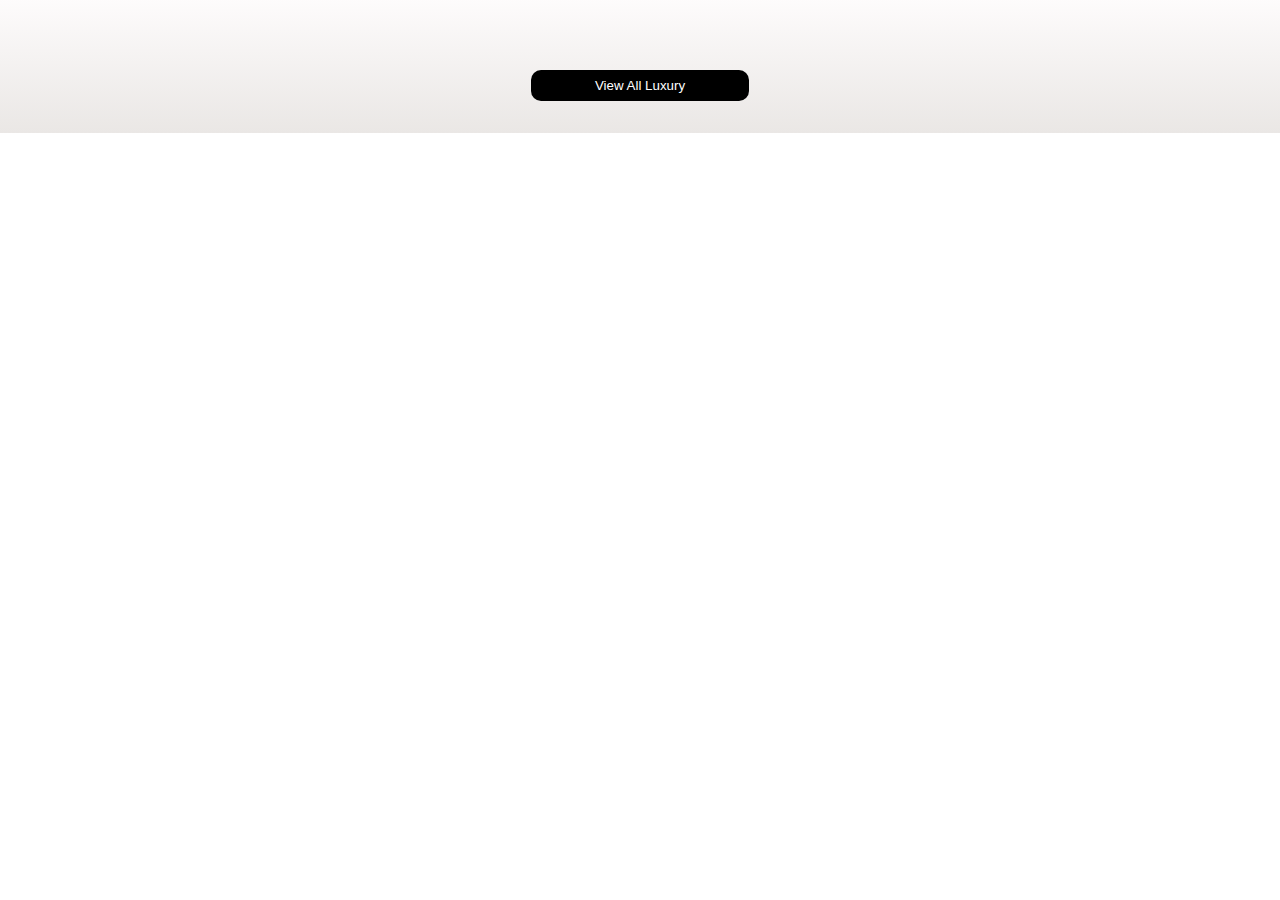
<file: index.html>
<!DOCTYPE html>
<html lang="en">
<head>
    <meta charset="UTF-8">
    <meta name="viewport" content="width=device-width, initial-scale=1.0">
    <title>Nykaa Clone</title>
    <link rel="stylesheet" href="styles.css">
    <script defer src="javaScript.js"></script>
</head>
<body>
    <div class="section-container">
        <div class="section-img-main">
            <div class="main-img-container">
                <a href="#">
                    <img id="main-img" class="main-img">
                </a>
            </div>
            <div class="img-container" id="img-container">
                <!-- Thumbnails will be added here by JavaScript -->
            </div>
            <div class="img-container1" id="img-container1">
                <!-- Large images will be added here by JavaScript -->
            </div>
           <div class="view-btn-container">
               <button class="btn">View All Luxury <i class="fa fa-arrow-right" aria-hidden="true"></i></button>
           </div>
        </div>
    </div>
</body>
</html>
</file>
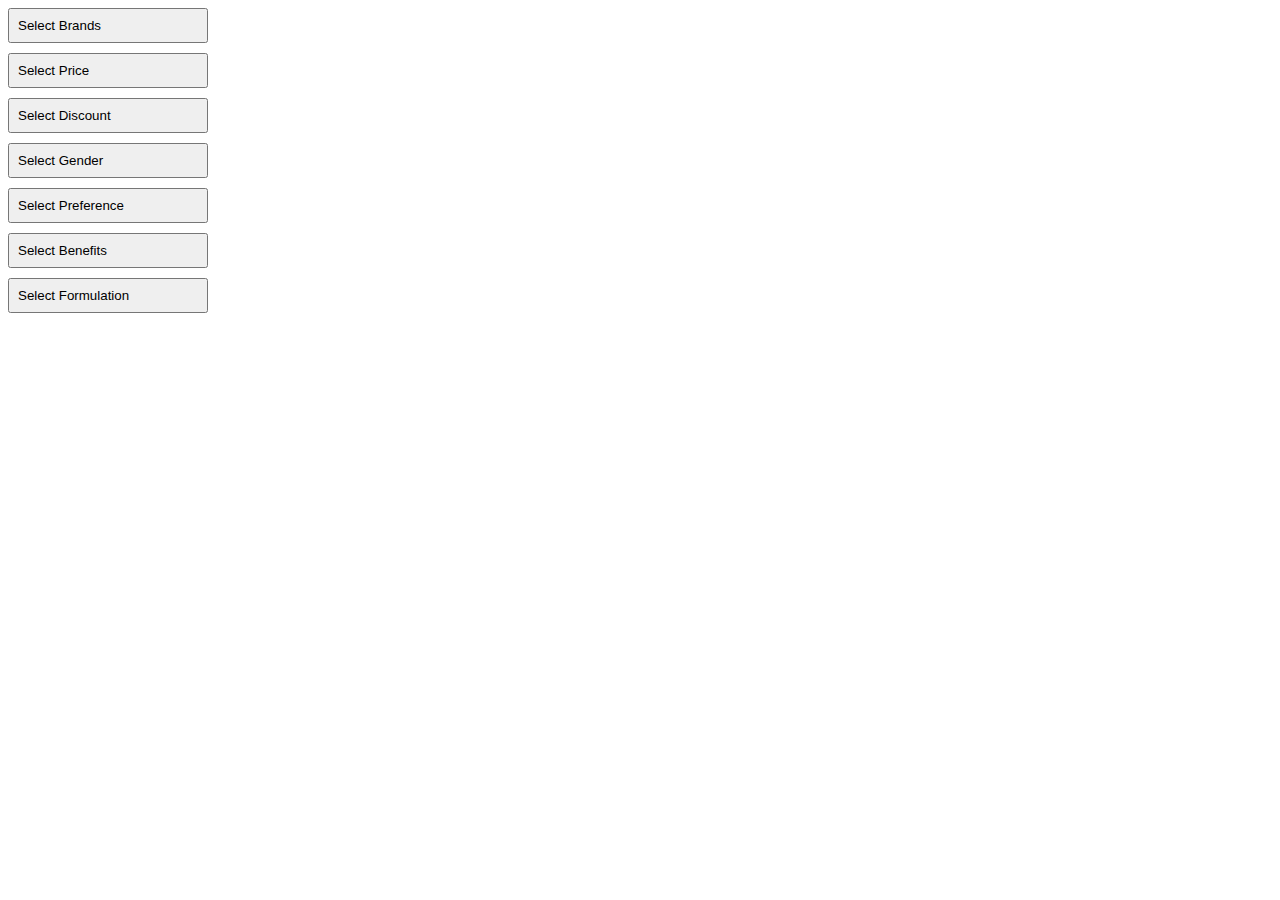
<file: slidebar/index.html>
<!DOCTYPE html>
 <html lang="en">
 <head>
   <meta charset="UTF-8">
   <meta name="viewport" content="width=device-width, initial-scale=1.0">
   <style>
     .dropdown {
       position: relative;
       margin-bottom: 10px;
     }
     .dropdown button {
       padding: 8px;
       cursor: pointer;
       width: 200px;
       text-align: left;
     }
     .dropdown-content {
       display: none;
       position: absolute;
       background-color: #f9f9f9;
       box-shadow: 0px 8px 16px 0px rgba(0,0,0,0.2);
       z-index: 1;
       padding: 8px;
       max-height: 200px;
       overflow-y: auto;
       width: 200px;
       top: auto; /* Adjusted to ensure it's above the button */
       bottom: 100%;
       left: 0;
     }
     .dropdown-content label {
       display: block;
       margin-bottom: 8px;
     }
     .dropdown-content label:hover {
       background-color: #ddd;
     }
   </style>
 </head>
 <body>
 
 <div class="dropdown">
   <button onclick="toggleDropdown('brandsDropdown')">Select Brands</button>
   <div class="dropdown-content" id="brandsDropdown">
     <label><input type="checkbox" name="brands[]" value="maybelline"> Glamorous Cosmetics</label>
     <label><input type="checkbox" name="brands[]" value="loreal"> L'Oreal</label>
     <label><input type="checkbox" name="brands[]" value="nykaa"> Nykaa</label>
   </div>
 </div>
 
 <div class="dropdown">
   <button onclick="toggleDropdown('priceDropdown')">Select Price</button>
   <div class="dropdown-content" id="priceDropdown">
     <label><input type="checkbox" name="price[]" value="1000"> Under ₹1000</label>
     <label><input type="checkbox" name="price[]" value="2000"> ₹1000 - ₹2000</label>
     <label><input type="checkbox" name="price[]" value="3000"> ₹2000 - ₹3000</label>
   </div>
 </div>
 
 <div class="dropdown">
   <button onclick="toggleDropdown('discountDropdown')">Select Discount</button>
   <div class="dropdown-content" id="discountDropdown">
     <label><input type="checkbox" name="discount[]" value="10"> 10% Off</label>
     <label><input type="checkbox" name="discount[]" value="20"> 20% Off</label>
     <label><input type="checkbox" name="discount[]" value="30"> 30% Off</label>
   </div>
 </div>
 
 <div class="dropdown">
   <button onclick="toggleDropdown('genderDropdown')">Select Gender</button>
   <div class="dropdown-content" id="genderDropdown">
     <label><input type="checkbox" name="gender[]" value="male"> Male</label>
     <label><input type="checkbox" name="gender[]" value="female"> Female</label>
     <label><input type="checkbox" name="gender[]" value="unisex"> Unisex</label>
   </div>
 </div>
 
 <div class="dropdown">
   <button onclick="toggleDropdown('preferenceDropdown')">Select Preference</button>
   <div class="dropdown-content" id="preferenceDropdown">
     <label><input type="checkbox" name="preference[]" value="organic"> Organic</label>
     <label><input type="checkbox" name="preference[]" value="natural"> Natural</label>
     <label><input type="checkbox" name="preference[]" value="vegan"> Vegan</label>
   </div>
 </div>
 
 <div class="dropdown">
   <button onclick="toggleDropdown('benefitsDropdown')">Select Benefits</button>
   <div class="dropdown-content" id="benefitsDropdown">
     <label><input type="checkbox" name="benefits[]" value="hydration"> Hydration</label>
     <label><input type="checkbox" name="benefits[]" value="anti-aging"> Anti-aging</label>
     <label><input type="checkbox" name="benefits[]" value="brightening"> Brightening</label>
   </div>
 </div>
 
 <div class="dropdown">
   <button onclick="toggleDropdown('formulationDropdown')">Select Formulation</button>
   <div class="dropdown-content" id="formulationDropdown">
     <label><input type="checkbox" name="formulation[]" value="cream"> Cream</label>
     <label><input type="checkbox" name="formulation[]" value="serum"> Serum</label>
     <label><input type="checkbox" name="formulation[]" value="gel"> Gel</label>
   </div>
 </div>
 
 <script>
 function toggleDropdown(dropdownId) {
   var dropdownContent = document.getElementById(dropdownId);
   dropdownContent.style.display = dropdownContent.style.display === "block" ? "none" : "block";
 }
 
 document.addEventListener("DOMContentLoaded", function() {
   var dropdowns = document.querySelectorAll(".dropdown");
   
   dropdowns.forEach(function(dropdown) {
     var button = dropdown.querySelector("button");
     var dropdownContent = dropdown.querySelector(".dropdown-content");
     var checkboxes = dropdownContent.querySelectorAll("input[type='checkbox']");
     
     checkboxes.forEach(function(checkbox) {
       checkbox.addEventListener("change", function() {
         var selectedOptions = Array.from(checkboxes)
                                 .filter(cb => cb.checked)
                                 .map(cb => cb.nextElementSibling.textContent.trim())
                                 .join(", ");
         button.textContent = selectedOptions ? selectedOptions : button.getAttribute("data-original-text");
       });
     });
     
     // Store original button text
     button.setAttribute("data-original-text", button.textContent);
   });
 });
 </script>
 
 </body>
 </html>
</file>
<file: styles.css>
/* body {
    font-family: Arial, sans-serif;
    margin: 0;
    padding: 0;
    box-sizing: border-box;
}

.section-container {
    display: flex;
    justify-content: center;
    align-items: center;
    flex-direction: column;
    padding: 20px;
}

.section-img-main {
    display: flex;
    flex-direction: column;
    align-items: center;
}

.main-img-container {
    width: 100%;
    display: flex;
    justify-content: center;
}

.main-img {
    max-width: 100%;
    height: auto;
}

.img-container, .img-container1 {
    display: flex;
    justify-content: center;
    flex-wrap: wrap;
    margin: 10px 0;
}

.img-container a, .img-container1 a {
    margin: 5px;
}

.img-container img, .img-container1 img {
    max-width: 100%;
    height: auto;
}

.view-btn-container {
    margin-top: 20px;
}

.btn {
    background-color: #ff007f;
    color: white;
    border: none;
    padding: 10px 20px;
    cursor: pointer;
    font-size: 16px;
}

.btn i {
    margin-left: 5px;
} */


body {
    margin: 0;
    font-family: Arial, sans-serif;
}

.section-container {
    width: 100%;
    display: flex;
    flex-direction: column;
    align-items: center;
}

.section-img-main {
    width: 100%;
    background-image: linear-gradient(hsl(0, 33%, 99%), rgb(234, 231, 229));
}

.main-img-container {
    width: 100%;
    display: flex;
    justify-content: center;
    margin-bottom: 20px;
}

.main-img {
    width: 100%;
    max-width: 1800px;
}

.img-container,.img-container1 {
    display: flex;
    flex-wrap: wrap;
    justify-content: center;
}

.img-container a {
    margin: 5px;
    flex: 0 0 calc(14.28% - 10px);
}

.img-container a img ,.img-container1 a img{
    width: 100%;
    height: auto;
}

.img-container1 a img {
    border-radius: 10px;
}

.img-container1 a {
    margin: 5px;
    flex: 0 0 calc(31%);
}

.view-btn-container{
    padding: 2rem;
    display: flex;
    justify-content: center;
}

.btn{
    padding: 0.5rem 4rem;
    border-radius: 10px;
    background-color: black;
    color: white;
    border: none;
}
</file>
